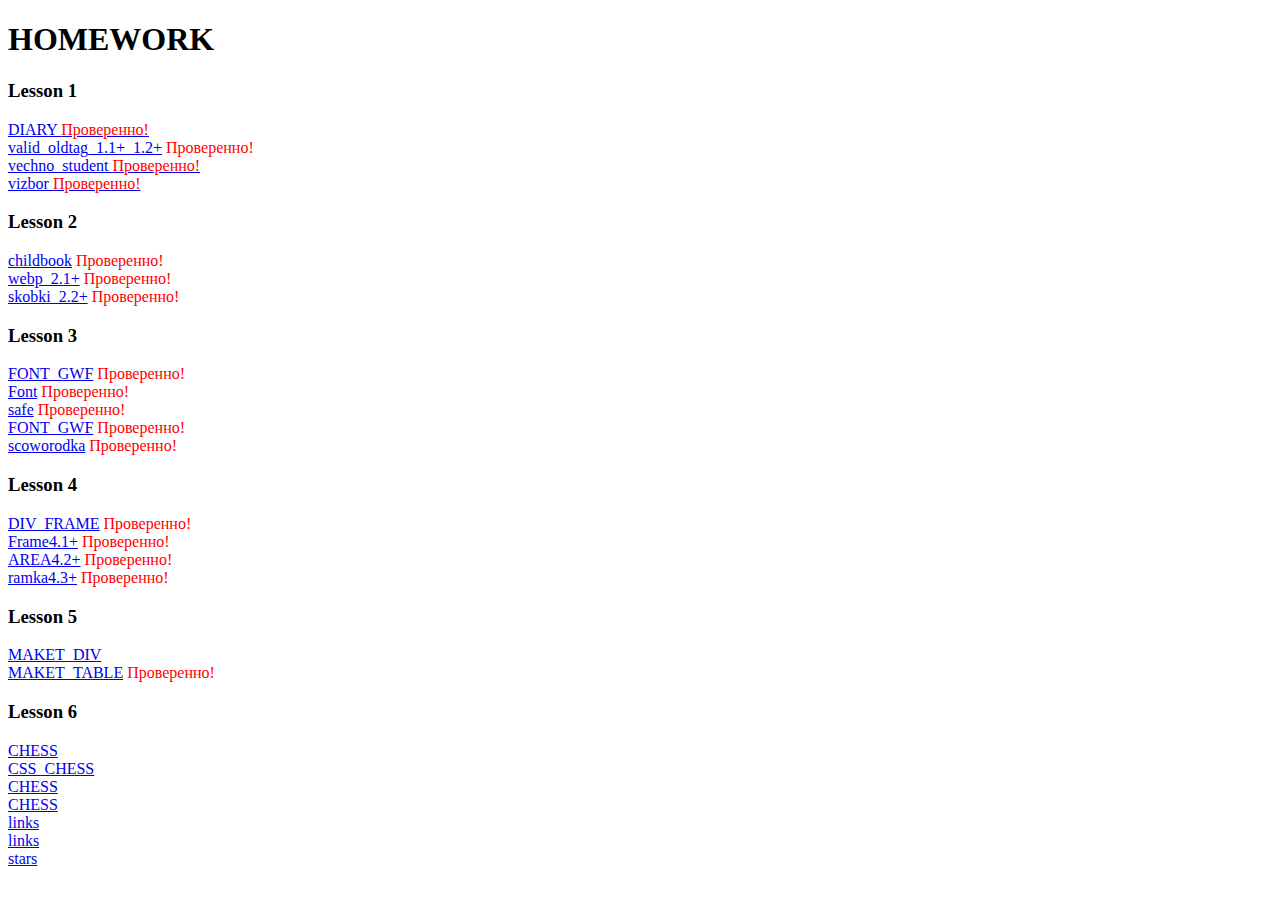
<file: index.html>
<!DOCTYPE html>
<html lang="en">

<head>
	<meta charset="UTF-8">
	<meta http-equiv="X-UA-Compatible" content="IE=edge">
	<meta name="viewport" content="width=device-width, initial-scale=1.0">
	<title>Homework</title>
</head>

<body>
	<h1>HOMEWORK</h1>
	<h3>Lesson 1</h3>
	<a href="lessons/lesson1/DIARY/DIARY.html">DIARY <span style="color: #FF0000"> Проверенно!</span></a> <br>
	<a href="lessons/lesson1/dop_zd/index.html">valid_oldtag_1.1+_1.2+</a> <span style="color: #FF0000">
		Проверенно!</span></a> <br>
	<a href="lessons/lesson1/VIZBOR/vechno_student.html">vechno_student <span style="color: #FF0000">
			Проверенно!</span></a><br>
	<a href="lessons/lesson1/VIZBOR/vizbor.html">vizbor <span style="color: #FF0000">Проверенно!</span></a><br>
	<h3>Lesson 2</h3>
	<a href="lessons/lesson2/CHILDBOOK/CHILDBOOK.html">childbook</a><span style="color: #FF0000"> Проверенно!</span></a>
	<br>
	<a href="lessons/lesson2/DOP_zd/index.html">webp_2.1+</a><span style="color: #FF0000"> Проверенно!</span></a> <br>
	<a href="lessons/lesson2/Dop_zd2/index.html">skobki_2.2+</a><span style="color: #FF0000"> Проверенно!</span></a>
	<br>
	<h3>Lesson 3</h3>
	<a href="lessons/lesson3/homework/FONT_GWF/index.html">FONT_GWF</a><span style="color: #FF0000">
		Проверенно!</span></a> <br>
	<a href="lessons/lesson3/homework/FONT/index.html">Font</a><span style="color: #FF0000"> Проверенно!</span></a> <br>
	<a href="lessons/lesson3/homework/SAFE/index.html">safe</a><span style="color: #FF0000"> Проверенно!</span></a> <br>
	<a href="lessons/lesson3/homework/FONT_GWF2/index.html">FONT_GWF</a><span style="color: #FF0000">
		Проверенно!</span></a> <br>
	<a href="lessons/lesson4/homework/index.html">scoworodka</a><span style="color: #FF0000"> Проверенно!</span></a>
	<br>
	<h3>Lesson 4</h3>
	<a href="lessons/lesson5/homework/DIV_FRAME/index.html">DIV_FRAME</a><span style="color: #FF0000">
		Проверенно!</span></a> <br>
	<a href="lessons/lesson5/homework/4.1+/index.html">Frame4.1+</a><span style="color: #FF0000"> Проверенно!</span></a>
	<br>
	<a href="lessons/lesson5/homework/4.2+/index.html"> AREA4.2+</a><span style="color: #FF0000"> Проверенно!</span></a>
	<br>
	<a href="lessons/lesson5/homework/4.3+/index.html"> ramka4.3+</a><span style="color: #FF0000">
		Проверенно!</span></a> <br>
	<h3>Lesson 5</h3>
	<a href="lessons/lesson7/homework/MAKET_DIV/index.html">MAKET_DIV</a><br>
	<a href="lessons/lesson7/homework/MAKET_TABLE/index.html">MAKET_TABLE</a><span style="color: #FF0000">
		Проверенно!</span></a> <br>
	<h3>Lesson 6</h3>
	<a href="lessons/lesson8/work/CHESS/index.html">CHESS</a><br>
	<a href="lessons/lesson10/homework/CSS_CHESS/index.html">CSS_CHESS</a> <br>
	<a href="D:/Git_work/exempl/homework/chess/index.html">CHESS</a><br>
	<a href="D:/Git_work/exempl/homework/chess2/index.html">CHESS</a><br>
	<a href="D:/Git_work/exempl/homework/links/index.html">links</a><br>
	<a href="D:/Git_work/exempl/homework/links2/index.html">links</a><br>
	<a href="D:/Git_work/exempl/homework/star/index.html">stars</a><br>


</body>
</file>
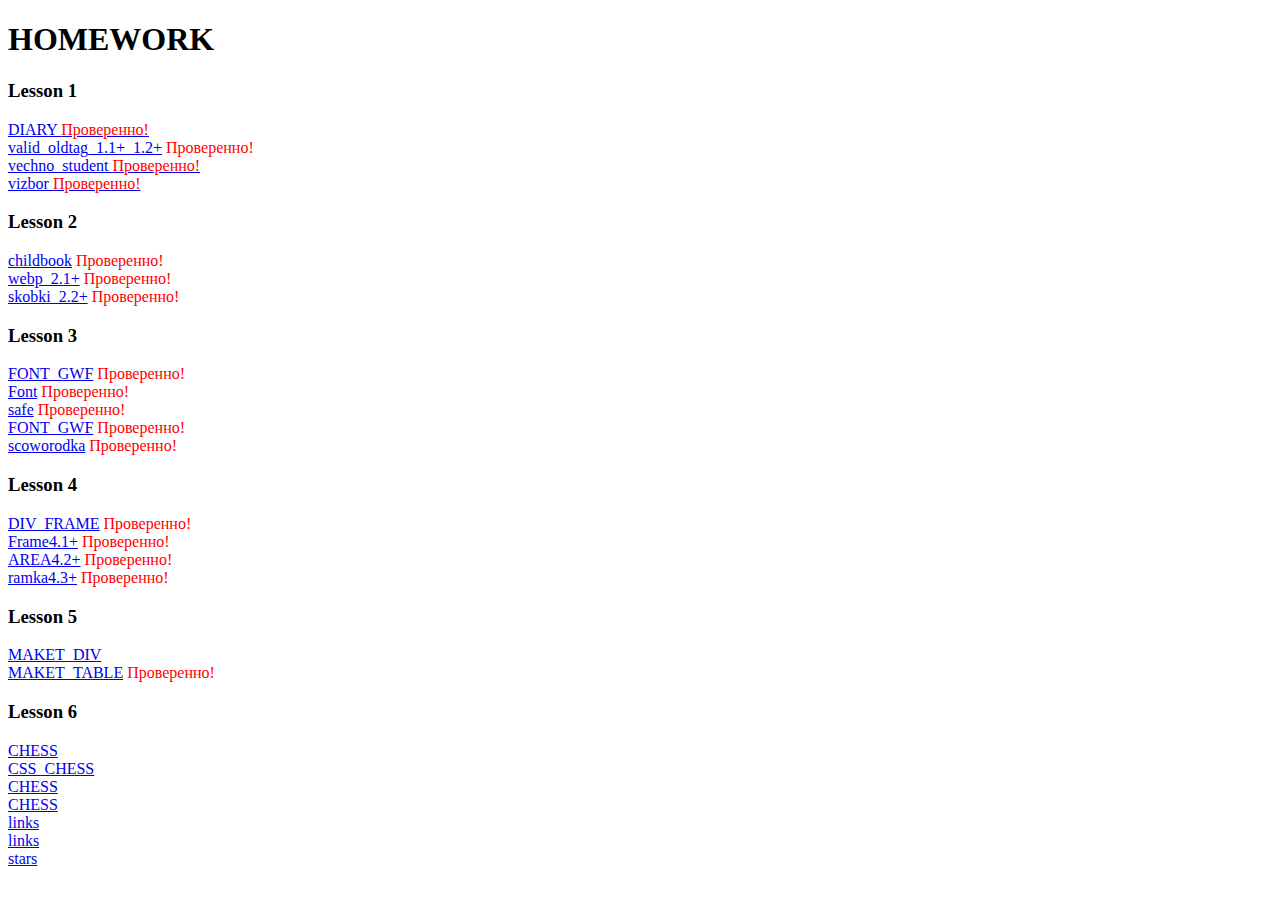
<file: exempl/index.html>
<!DOCTYPE html>
<html lang="en">

<head>
	<meta charset="UTF-8">
	<meta http-equiv="X-UA-Compatible" content="IE=edge">
	<meta name="viewport" content="width=device-width, initial-scale=1.0">
	<title>Homework</title>
</head>

<body>
	<h1>HOMEWORK</h1>
	<h3>Lesson 1</h3>
	<a href="lessons/lesson1/DIARY/DIARY.html">DIARY <span style="color: #FF0000"> Проверенно!</span></a> <br>
	<a href="lessons/lesson1/dop_zd/index.html">valid_oldtag_1.1+_1.2+</a> <span style="color: #FF0000">
		Проверенно!</span></a> <br>
	<a href="lessons/lesson1/VIZBOR/vechno_student.html">vechno_student <span style="color: #FF0000">
			Проверенно!</span></a><br>
	<a href="lessons/lesson1/VIZBOR/vizbor.html">vizbor <span style="color: #FF0000">Проверенно!</span></a><br>
	<h3>Lesson 2</h3>
	<a href="lessons/lesson2/CHILDBOOK/CHILDBOOK.html">childbook</a><span style="color: #FF0000"> Проверенно!</span></a>
	<br>
	<a href="lessons/lesson2/DOP_zd/index.html">webp_2.1+</a><span style="color: #FF0000"> Проверенно!</span></a> <br>
	<a href="lessons/lesson2/Dop_zd2/index.html">skobki_2.2+</a><span style="color: #FF0000"> Проверенно!</span></a>
	<br>
	<h3>Lesson 3</h3>
	<a href="lessons/lesson3/homework/FONT_GWF/index.html">FONT_GWF</a><span style="color: #FF0000">
		Проверенно!</span></a> <br>
	<a href="lessons/lesson3/homework/FONT/index.html">Font</a><span style="color: #FF0000"> Проверенно!</span></a> <br>
	<a href="lessons/lesson3/homework/SAFE/index.html">safe</a><span style="color: #FF0000"> Проверенно!</span></a> <br>
	<a href="lessons/lesson3/homework/FONT_GWF2/index.html">FONT_GWF</a><span style="color: #FF0000">
		Проверенно!</span></a> <br>
	<a href="lessons/lesson4/homework/index.html">scoworodka</a><span style="color: #FF0000"> Проверенно!</span></a>
	<br>
	<h3>Lesson 4</h3>
	<a href="lessons/lesson5/homework/DIV_FRAME/index.html">DIV_FRAME</a><span style="color: #FF0000">
		Проверенно!</span></a> <br>
	<a href="lessons/lesson5/homework/4.1+/index.html">Frame4.1+</a><span style="color: #FF0000"> Проверенно!</span></a>
	<br>
	<a href="lessons/lesson5/homework/4.2+/index.html"> AREA4.2+</a><span style="color: #FF0000"> Проверенно!</span></a>
	<br>
	<a href="lessons/lesson5/homework/4.3+/index.html"> ramka4.3+</a><span style="color: #FF0000">
		Проверенно!</span></a> <br>
	<h3>Lesson 5</h3>
	<a href="lessons/lesson7/homework/MAKET_DIV/index.html">MAKET_DIV</a><br>
	<a href="lessons/lesson7/homework/MAKET_TABLE/index.html">MAKET_TABLE</a><span style="color: #FF0000">
		Проверенно!</span></a> <br>
	<h3>Lesson 6</h3>
	<a href="lessons/lesson8/work/CHESS/index.html">CHESS</a><br>
	<a href="lessons/lesson10/homework/CSS_CHESS/index.html">CSS_CHESS</a> <br>
	<a href="/exempl/homework/chess/index.html">CHESS</a><br>
	<a href="/exempl/homework/chess2/index.html">CHESS</a><br>
	<a href="/exempl/homework/links/index.html">links</a><br>
	<a href="/exempl/homework/links2/index.html">links</a><br>
	<a href="/exempl/homework/star/index.html">stars</a><br>


</body>
</file>
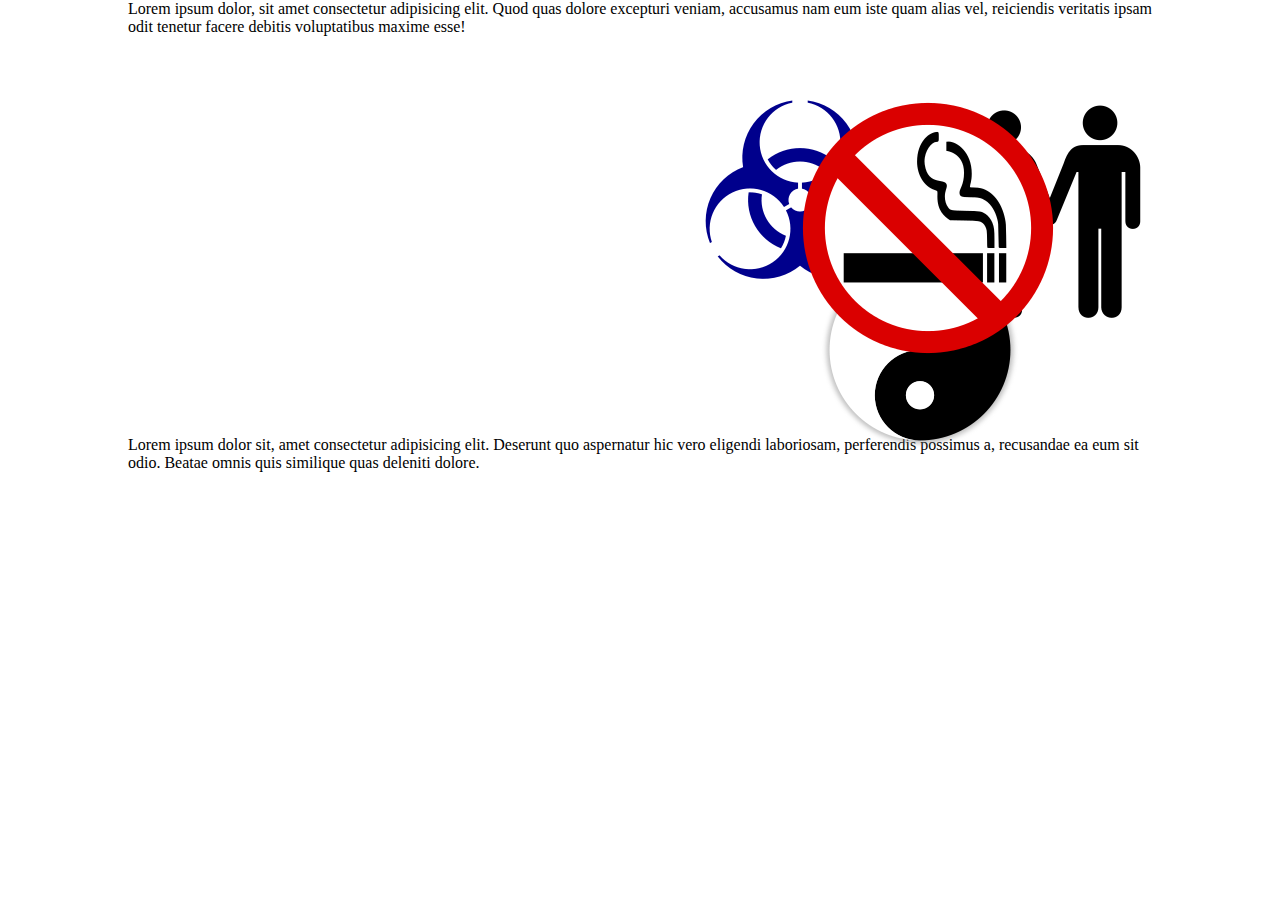
<file: work/block/index.html>
<!DOCTYPE html>
<html lang="en">

<head>
	<meta charset="UTF-8">
	<meta http-equiv="X-UA-Compatible" content="IE=edge">
	<meta name="viewport" content="width=device-width, initial-scale=1.0">
	<link rel="stylesheet" href="style.css">
	<title>Document</title>

</head>

<body>
	<div class="wrapper">
		<p>Lorem ipsum dolor, sit amet consectetur adipisicing elit. Quod quas dolore excepturi veniam, accusamus nam
			eum iste quam alias vel, reiciendis veritatis ipsam odit tenetur facere debitis voluptatibus maxime esse!
		</p>
		<div class="conteiner">
			<img class="bio" src="img/biohazard.png" alt="biohazard">
			<img class="man" src="img/Man-and-woman.png" alt="Man-and-woman">
			<img class="no" src="img/No_smoking.png" alt="No_smoking">
			<img class="yin" src="img/Yin_and_Yang.png" alt="Yin_and_Yang">
		</div>
		<p>Lorem ipsum dolor sit, amet consectetur adipisicing elit. Deserunt quo aspernatur hic vero eligendi
			laboriosam, perferendis possimus a, recusandae ea eum sit odio. Beatae omnis quis similique quas deleniti
			dolore.</p>
	</div>

</body>

</html>
</file>
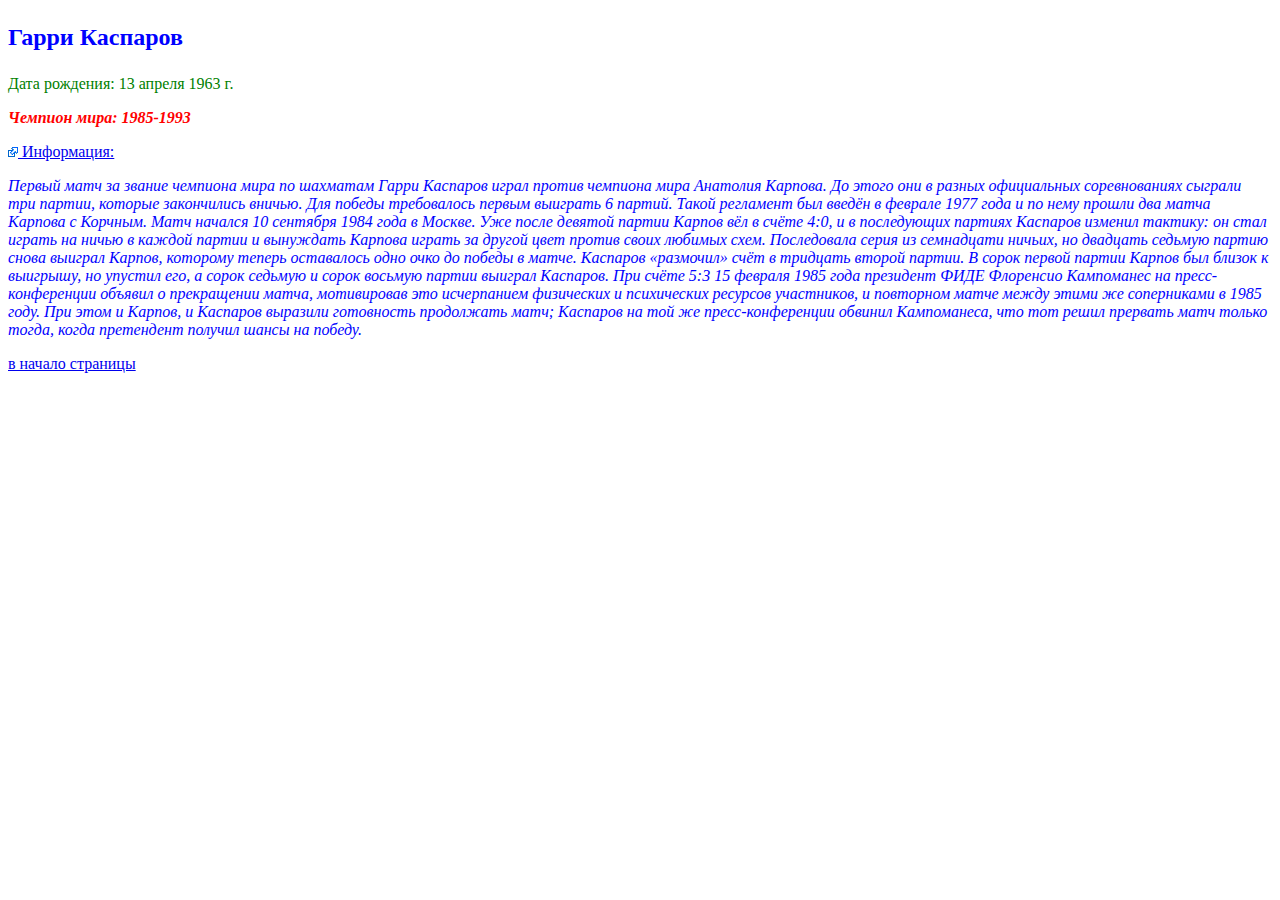
<file: exempl/homework/chess/index.html>
<!DOCTYPE html>
<html lang="en">

<head>
	<meta charset="UTF-8">
	<meta http-equiv="X-UA-Compatible" content="IE=edge">
	<meta name="viewport" content="width=device-width, initial-scale=1.0">
	<link rel="stylesheet" href="/exempl/homework/chess/style.css">
	<title>CHESS</title>
</head>
<style>

</style>

<body>
	<a id="start"></a>
	<p class="name">Гарри Каспаров</p>
	<p class="data">Дата рождения: 13 апреля 1963 г.</p>
	<p class="yer">Чемпион мира: 1985-1993</p>
	<a class="extref" href="https://chesspro.ru/statistic/kasparov.shtml"> Информация:</a>
	<p>Первый матч за звание чемпиона мира по шахматам Гарри Каспаров играл против чемпиона мира
		Анатолия Карпова. До этого они в разных официальных соревнованиях сыграли три партии, которые
		закончились вничью. Для победы требовалось первым выиграть 6 партий. Такой регламент был
		введён в феврале 1977 года и по нему прошли два матча Карпова с Корчным. Матч начался 10
		сентября 1984 года в Москве. Уже после девятой партии Карпов вёл в счёте 4:0, и в последующих
		партиях Каспаров изменил тактику: он стал играть на ничью в каждой партии и вынуждать Карпова
		играть за другой цвет против своих любимых схем. Последовала серия из семнадцати ничьих, но
		двадцать седьмую партию снова выиграл Карпов, которому теперь оставалось одно очко до победы в
		матче. Каспаров «размочил» счёт в тридцать второй партии. В сорок первой партии Карпов был
		близок к выигрышу, но упустил его, а сорок седьмую и сорок восьмую партии выиграл Каспаров.
		При счёте 5:3 15 февраля 1985 года президент ФИДЕ Флоренсио Кампоманес на пресс-конференции
		объявил о прекращении матча, мотивировав это исчерпанием физических и психических ресурсов
		участников, и повторном матче между этими же соперниками в 1985 году. При этом и Карпов, и
		Каспаров выразили готовность продолжать матч; Каспаров на той же пресс-конференции обвинил
		Кампоманеса, что тот решил прервать матч только тогда, когда претендент получил шансы на победу.
	</p>
	<a href="#start">в начало страницы</a>

</body>


</html>
</file>
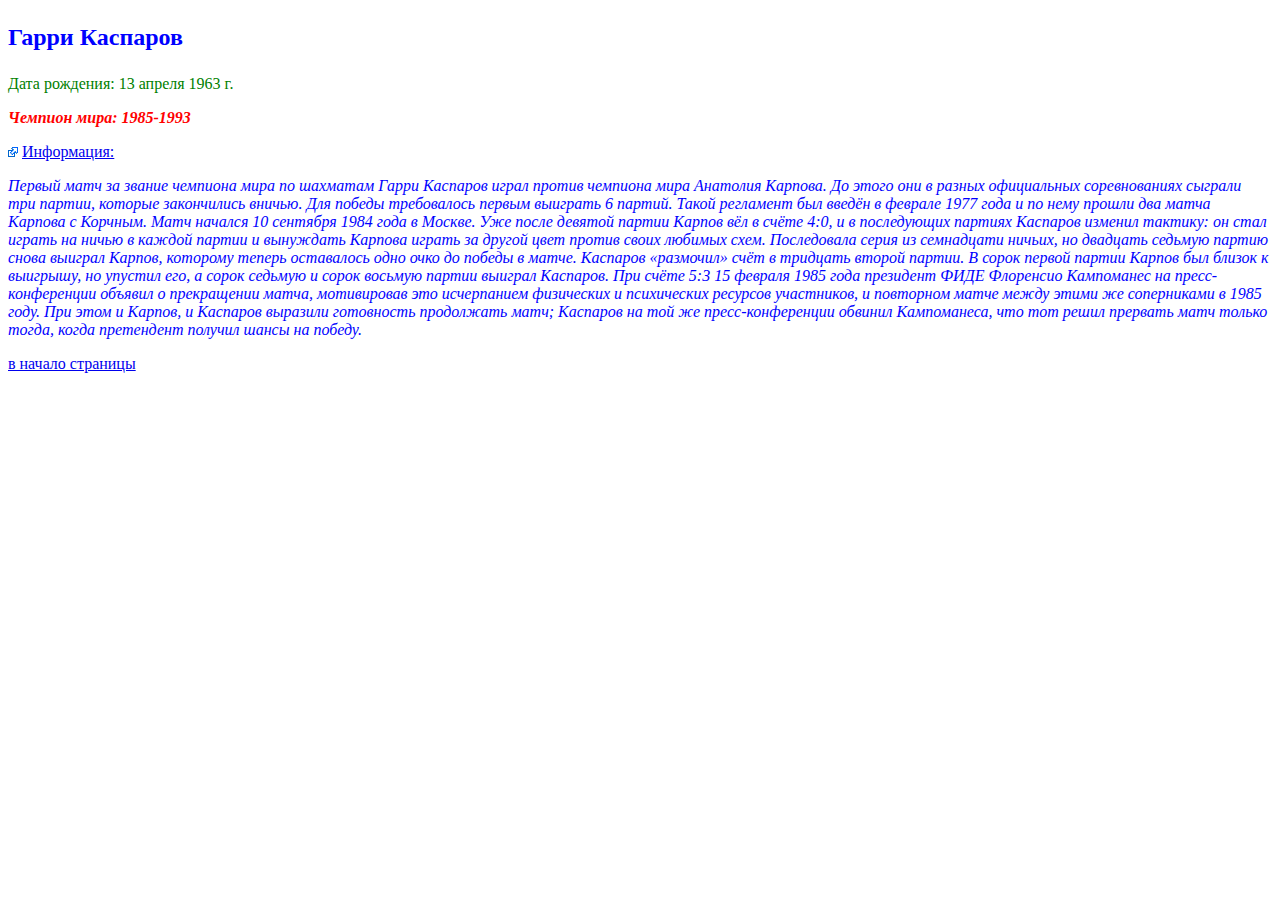
<file: exempl/homework/chess2/index.html>
<!DOCTYPE html>
<html lang="en">

<head>
	<meta charset="UTF-8">
	<meta http-equiv="X-UA-Compatible" content="IE=edge">
	<meta name="viewport" content="width=device-width, initial-scale=1.0">
	<link rel="stylesheet" href="/exempl/homework/chess/style.css">
	<title>CHESS</title>
</head>
<style>

</style>

<body>
	<a id="start"></a>
	<p class="name">Гарри Каспаров</p>
	<p class="data">Дата рождения: 13 апреля 1963 г.</p>
	<p class="yer">Чемпион мира: 1985-1993</p>
	<img src="/exempl/homework/chess2/img/extref.png" alt="#">
	<a href="https://chesspro.ru/statistic/kasparov.shtml"> Информация:</a>
	<p>Первый матч за звание чемпиона мира по шахматам Гарри Каспаров играл против чемпиона мира
		Анатолия Карпова. До этого они в разных официальных соревнованиях сыграли три партии, которые
		закончились вничью. Для победы требовалось первым выиграть 6 партий. Такой регламент был
		введён в феврале 1977 года и по нему прошли два матча Карпова с Корчным. Матч начался 10
		сентября 1984 года в Москве. Уже после девятой партии Карпов вёл в счёте 4:0, и в последующих
		партиях Каспаров изменил тактику: он стал играть на ничью в каждой партии и вынуждать Карпова
		играть за другой цвет против своих любимых схем. Последовала серия из семнадцати ничьих, но
		двадцать седьмую партию снова выиграл Карпов, которому теперь оставалось одно очко до победы в
		матче. Каспаров «размочил» счёт в тридцать второй партии. В сорок первой партии Карпов был
		близок к выигрышу, но упустил его, а сорок седьмую и сорок восьмую партии выиграл Каспаров.
		При счёте 5:3 15 февраля 1985 года президент ФИДЕ Флоренсио Кампоманес на пресс-конференции
		объявил о прекращении матча, мотивировав это исчерпанием физических и психических ресурсов
		участников, и повторном матче между этими же соперниками в 1985 году. При этом и Карпов, и
		Каспаров выразили готовность продолжать матч; Каспаров на той же пресс-конференции обвинил
		Кампоманеса, что тот решил прервать матч только тогда, когда претендент получил шансы на победу.
	</p>
	<a href="#start">в начало страницы</a>

</body>

</html>
</file>
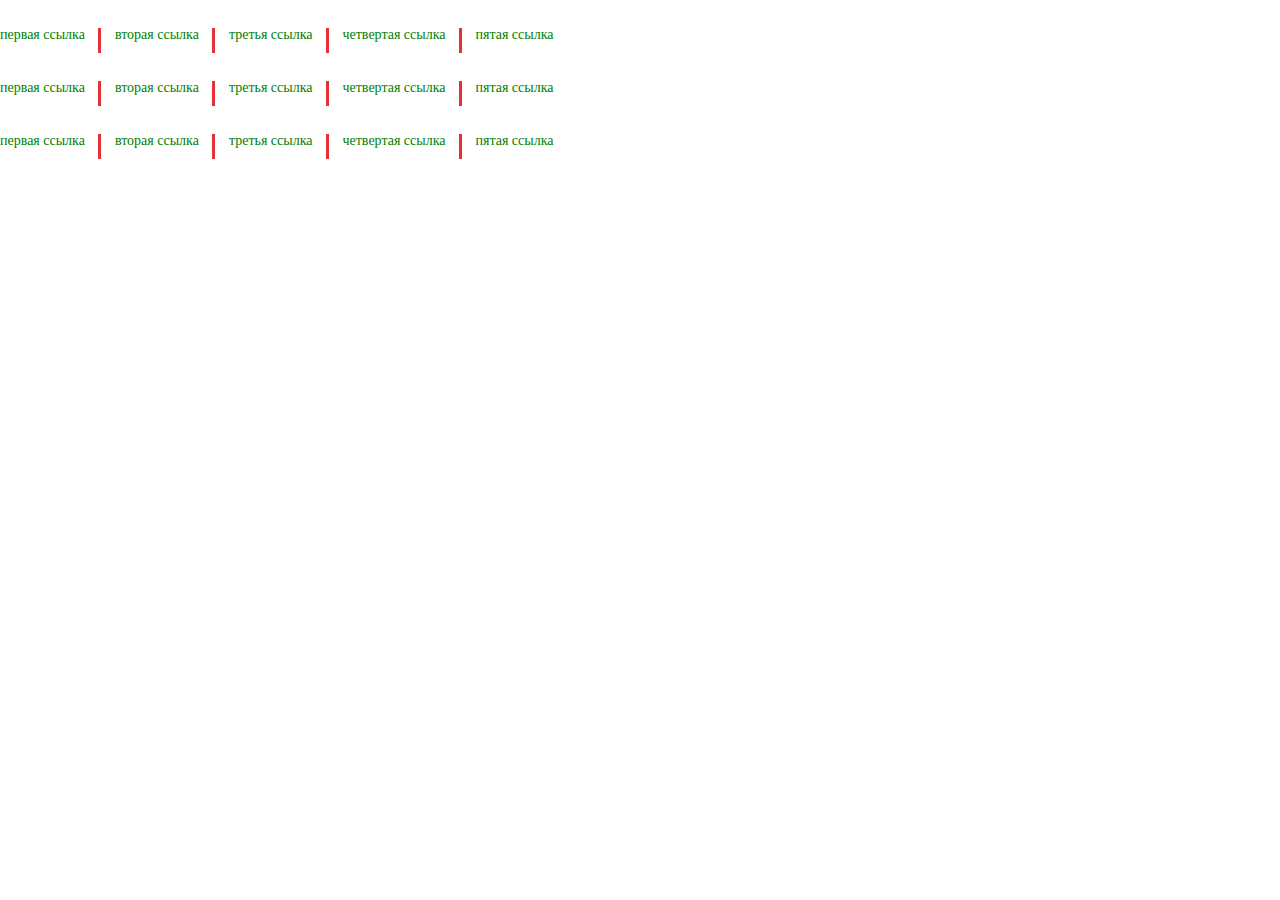
<file: exempl/homework/links/index.html>
<!DOCTYPE html>
<html lang="en">

<head>
	<meta charset="UTF-8">
	<meta http-equiv="X-UA-Compatible" content="IE=edge">
	<meta name="viewport" content="width=device-width, initial-scale=1.0">
	<link rel="stylesheet" href="/exempl/homework/links/style.css">
	<title>links</title>
</head>

<body>
	<br><br>
	<div>
		<a class="link" href="">первая ссылка</a>
		<img class="img" src="/exempl/homework/links/img/polosa.png" alt="">
		<a class="link2" href=""> вторая ссылка</a>
		<img class="img" src="/exempl/homework/links/img/polosa.png" alt="">
		<a class="link2" href=""> третья ссылка</a>
		<img class="img" src="/exempl/homework/links/img/polosa.png" alt="">
		<a class="link2" href=""> четвертая ссылка</a>
		<img class="img" src="/exempl/homework/links/img/polosa.png" alt="">
		<a class="link5" href="">пятая ссылка</a>
	</div>
	<br><br>
	<div>
		<a class="link" href="">первая ссылка</a>
		<img class="img" src="/exempl/homework/links/img/polosa.png" alt="">
		<a class="link2" href=""> вторая ссылка</a>
		<img class="img" src="/exempl/homework/links/img/polosa.png" alt="">
		<a class="link2" href=""> третья ссылка</a>
		<img class="img" src="/exempl/homework/links/img/polosa.png" alt="">
		<a class="link2" href=""> четвертая ссылка</a>
		<img class="img" src="/exempl/homework/links/img/polosa.png" alt="">
		<a class="link5" href="">пятая ссылка</a>
	</div>
	<br><br>
	<div>
		<a class="link" href="">первая ссылка</a>
		<img class="img" src="/exempl/homework/links/img/polosa.png" alt="">
		<a class="link2" href=""> вторая ссылка</a>
		<img class="img" src="/exempl/homework/links/img/polosa.png" alt="">
		<a class="link2" href=""> третья ссылка</a>
		<img class="img" src="/exempl/homework/links/img/polosa.png" alt="">
		<a class="link2" href=""> четвертая ссылка</a>
		<img class="img" src="/exempl/homework/links/img/polosa.png" alt="">
		<a class="link5" href="">пятая ссылка</a>
	</div>
</body>

</html>
</file>
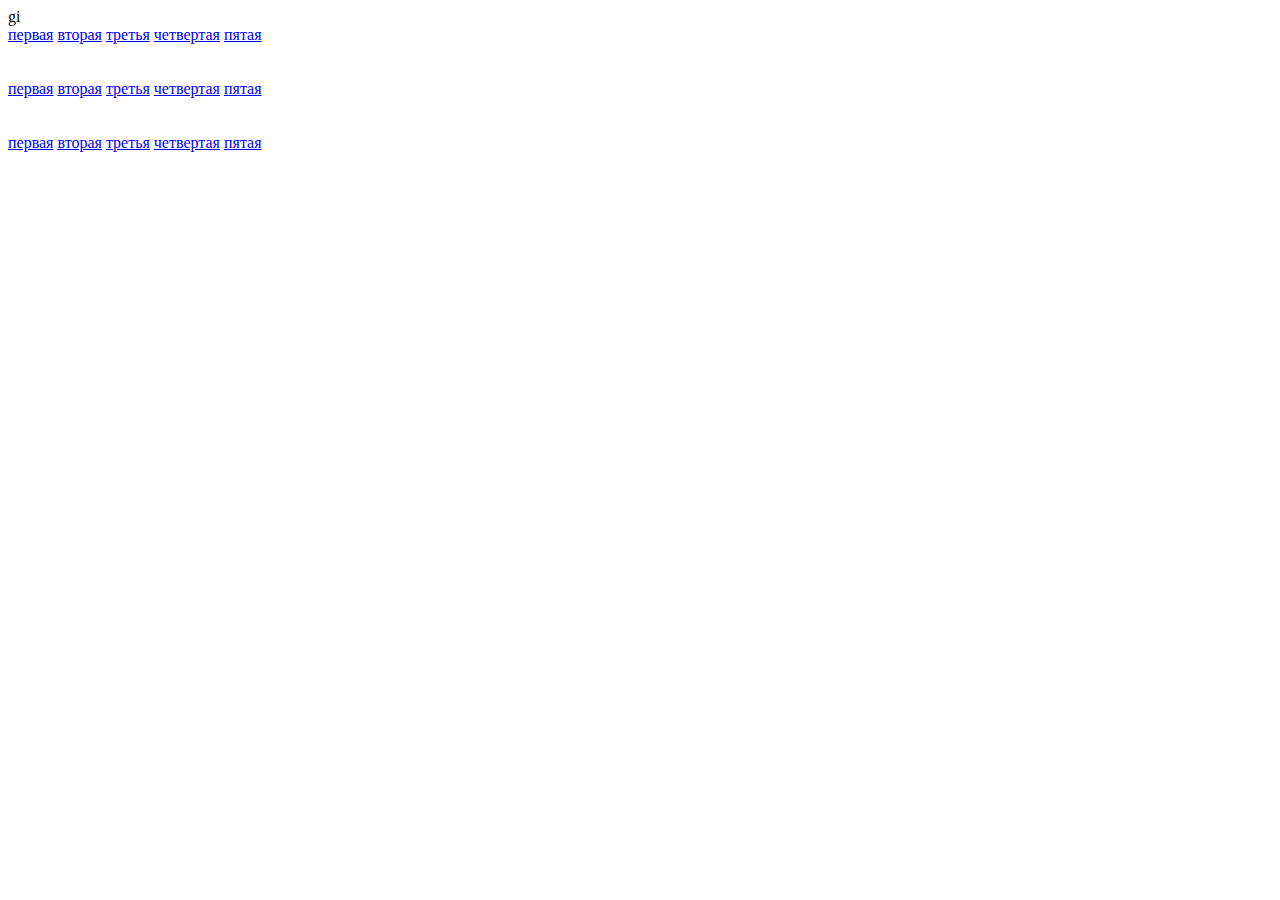
<file: exempl/homework/links2/index.html>
<!DOCTYPE html>
<html lang="en">

<head>
	<meta charset="UTF-8">
	<meta http-equiv="X-UA-Compatible" content="IE=edge">
	<meta name="viewport" content="width=device-width, initial-scale=1.0">
	gi
	<title>БЭМ</title>
</head>

<body>
	<br>
	<div class="conteaner">
		<div class="conteaner__links">
			<a class="link--first" href="#">первая</a>
			<a class="link" href="#">вторая</a>
			<a class="link" href="#">третья</a>
			<a class="link" href="#">четвертая</a>
			<a class="link--fifth" href="#">пятая</a>
		</div>
		<br><br>
		<div class="conteaner__links">
			<a class="link--first" href="#">первая</a>
			<a class="link" href="#">вторая</a>
			<a class="link" href="#">третья</a>
			<a class="link" href="#">четвертая</a>
			<a class="link--fifth" href="#">пятая</a>
		</div>
		<br><br>
		<div class="conteaner__links">
			<a class="link--first" href="#">первая</a>
			<a class="link" href="#">вторая</a>
			<a class="link" href="#">третья</a>
			<a class="link" href="#">четвертая</a>
			<a class="link--fifth" href="#">пятая</a>
		</div>
	</div>
</body>

</html>
</file>
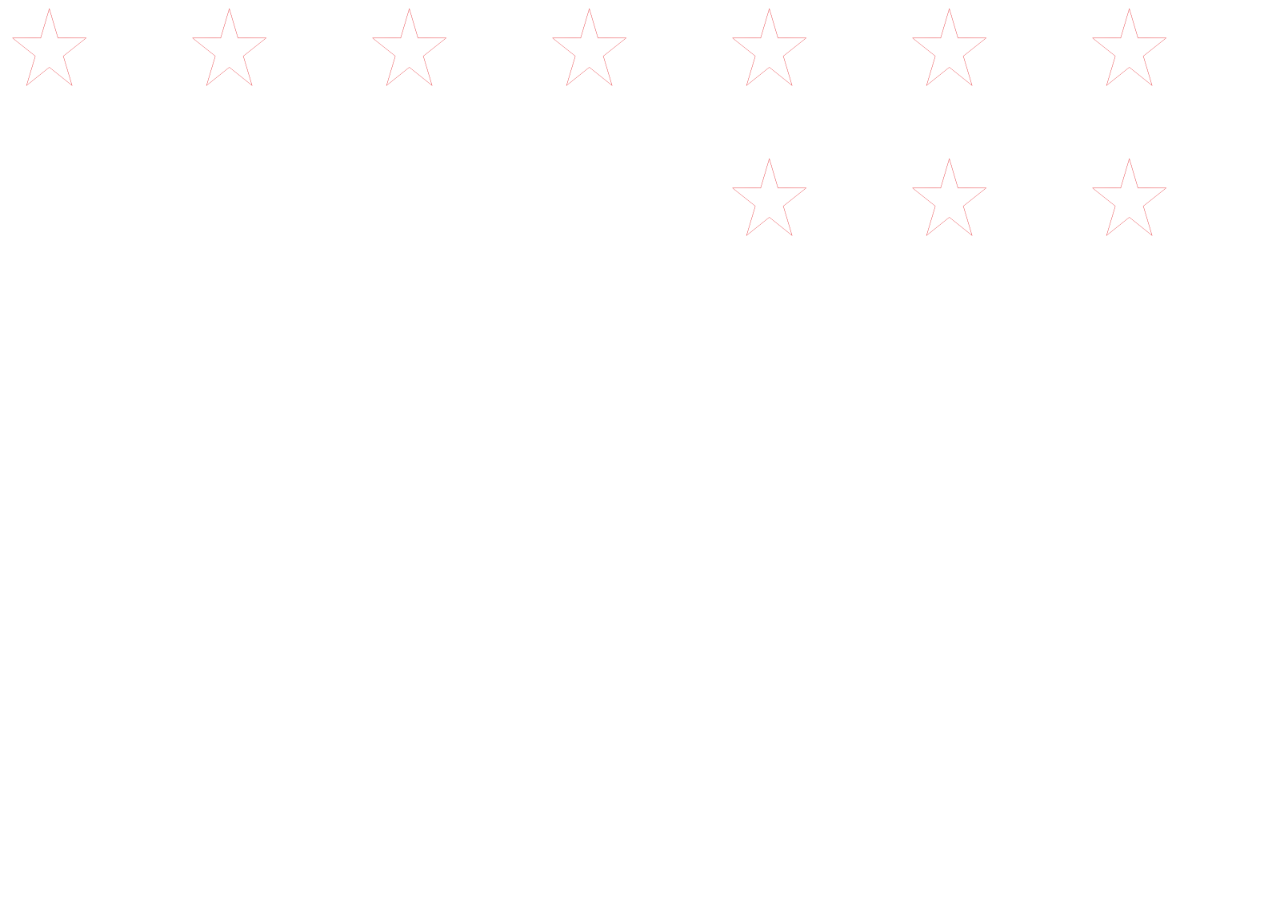
<file: exempl/homework/star/index.html>
<!DOCTYPE html>
<html lang="en">

<head>
	<meta charset="UTF-8">
	<meta http-equiv="X-UA-Compatible" content="IE=edge">
	<meta name="viewport" content="width=device-width, initial-scale=1.0">
	<link rel="stylesheet" href="style.css">
	<title>Star</title>
</head>

<body>
	<div class="stars">
		<a class="star" href="#"> </a>
		<a class="star" href="#"> </a>
		<a class="star" href="#"> </a>
		<a class="star" href="#"> </a>
		<a class="star" href="#"> </a>
		<a class="star" href="#"> </a>
		<a class="star" href="#"> </a>
		<a class="star" href="#"> </a>
		<a class="star" href="#"> </a>
		<a class="star" href="#"></a>
	</div>
</body>

</html>
</file>
<file: work/block/style.css>
*{
	padding: 0px;
	margin: 0px;
}
.wrapper{
	width: 100%;
	max-width: 1024px; /*максимальная ширина может иметь другое значение*/
	padding: 0 15px;
	margin: 0 auto;
}
.conteiner{
	height: 400px;
	
}
.bio{
	position: absolute; left: 700px; top: 100px; z-index: 1;
}
.man{
	position: absolute; left: 950px; top: 100px; z-index: 1;
}
.no{
	position: absolute; left: 800px; top: 100px; z-index: 2;
}
.yin{
	position: absolute; left: 820px; top: 250px; z-index: 1;
}
.bio:hover{
	z-index: 3
}
.man:hover{
	z-index: 3
}
.no:hover{
	z-index: 4
}
.yin:hover{
	z-index: 3
}
</file>
<file: exempl/homework/chess/style.css>
p {
	font-style: italic;
	color: blue;
	
	
	

}

.name {
	font-style: normal;
	font-weight: bold;
	font-size: 24px;

}

.data {
	color: green;
	font-style: normal;
}

.yer {
	color: red;
	font-weight: bold;
}
.extref::before { 
	content: url(/exempl/homework/chess/img/extref.png) 
}
</file>
<file: exempl/homework/links/style.css>
/* обнуление */
*,
*::before,
*::after{
	padding: 0;
	margin: 0;
	border: 0;
	box-sizing: border-box; /* сброс отступов */
}
a {
	text-decoration: none; /* верстка */
}
ul,
ol,
li {
	list-style: none; /* сброс стиля*/
}
img {
vertical-align: top; /*  */
}
h1,
h2,
h3,
h4,
h5,
h6 {
	font-weight: inherit; 
	font-size: inherit; /*сброс стиля шрифтов */
}
html,
body {
	height: 100%;
	line-height: 1;
	font-size: 14px;
	color: black; /* сброс стиля боди */
	font-family: 'Open Sans'; /*подключение шрифтов */
}
/* верстка */
.link{
	color: green;
    padding: 5px 10px 10px 0;

}
.link5{
	color: green;
    padding: 0 10px 0 10px;
}
.link2{
	color: green;
    padding: 5px 10px 10px 10px;
}
.img{
	width: 3px;
	height: 25px;
}
.link:hover{
	color: aqua
}
</file>
<file: exempl/homework/star/style.css>
.star {
    background: url('/exempl/homework/star/img/star0.png') no-repeat; /* Путь к файлу с исходным рисунком  */
     /*  Рисунок как блочный элемент */
    width: 180px; /* Ширина рисунка */
    height: 150px; /*  Высота рисунка */
	float: right;
	;
	
   }
   .star:hover{
    background: url('/exempl/homework/star/img/star1.png') no-repeat; 
	 /*  Рисунок как блочный элемент */
    width: 180px; /* Ширина рисунка */
    height: 150px; /*  Высота рисунка */
	float:right;
   }
   .star:hover~.star{
    background: url('/exempl/homework/star/img/star1.png') no-repeat; 
	 /*  Рисунок как блочный элемент */
    width: 180px; /* Ширина рисунка */
    height: 150px; /*  Высота рисунка */
	float:right;
   }
</file>
